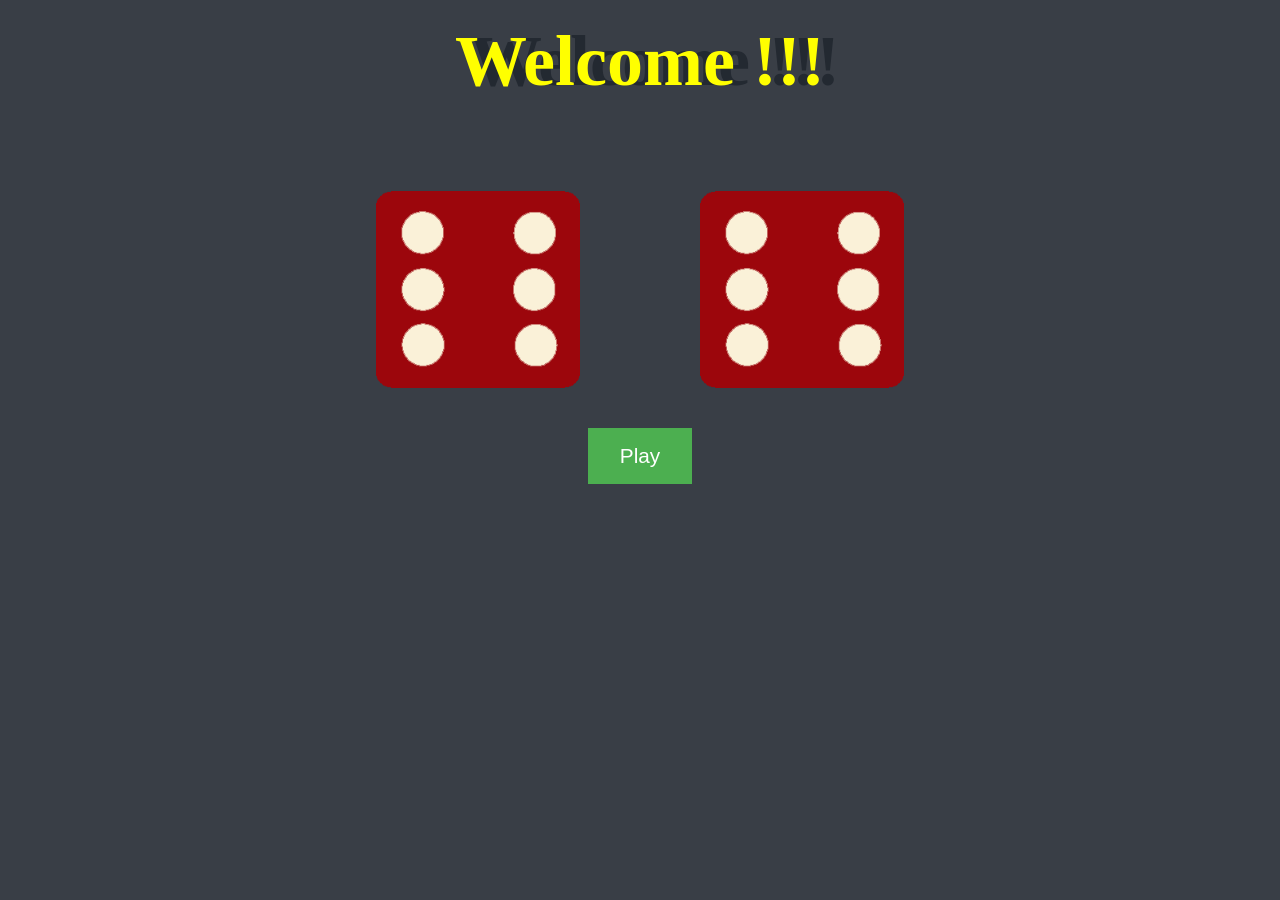
<file: index.html>
<!DOCTYPE html>
<html lang="en" dir="ltr">

<head>
  <meta charset="utf-8">
  <title>Dicee</title>
  <link rel="stylesheet" href="styles.css">
  <link href="https://fonts.googleapis.com/css?family=Indie+Flower|Lobster" rel="stylesheet">
</head>

<body>

  <div class="container">
    <h1 class="mainHeading bigHeading">Welcome !!! </h1>

    <div class="dice">

      <p class="player1">Player 1</p>
      <img class="img1" src="images/dice6.png">
    </div>

    <div class="dice" >

      <p class="player2" >Player 2</p>
      <img class="img2" src="images/dice6.png">
    </div>
    
  </div>

  <div class="playButtonDiv">
    <button class="playButton dodo" type="button" name="Play">Play</button>
  </div>
    <script src="index.js" type="text/javascript"> </script>
</body>
</html>
</file>
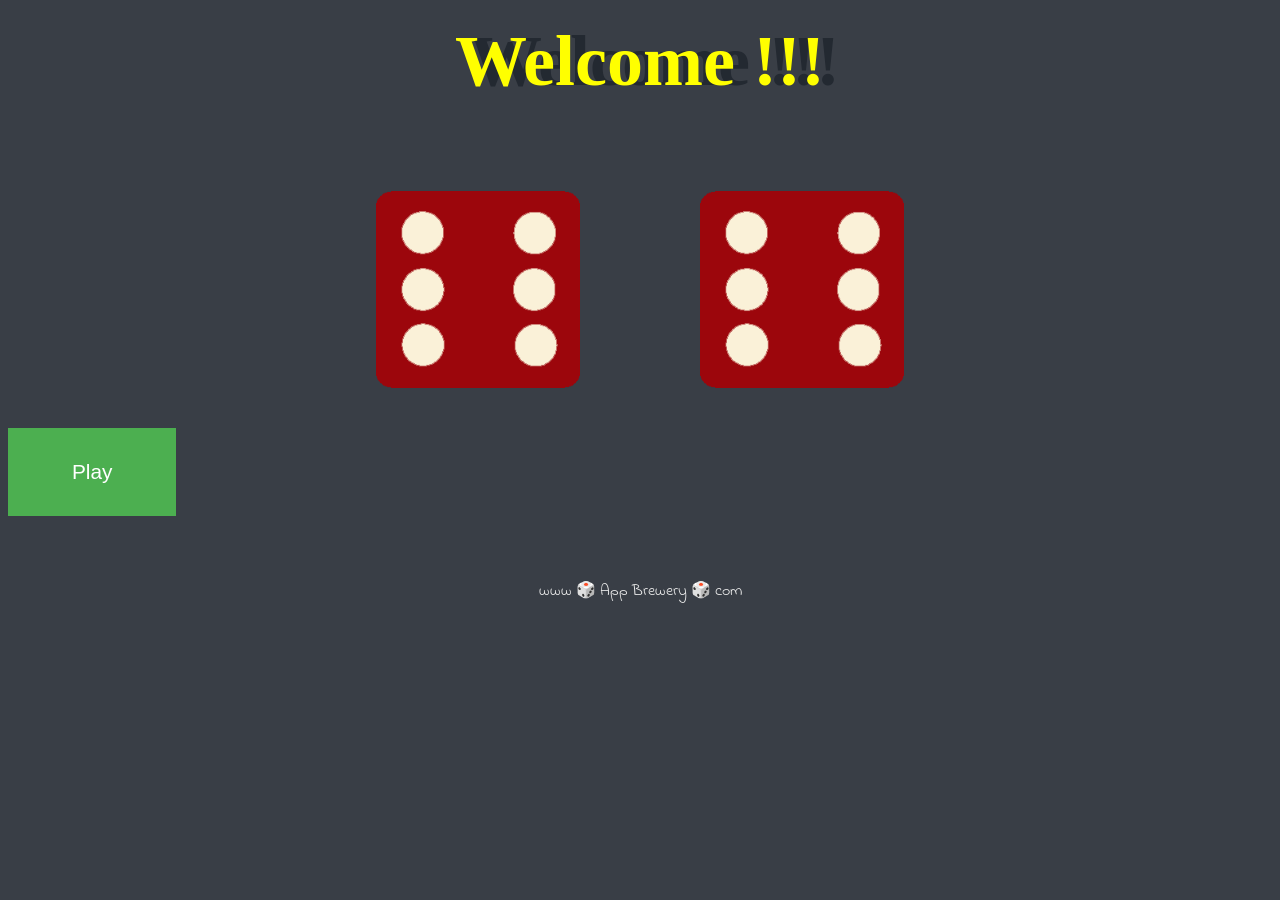
<file: dicee.html>
<!DOCTYPE html>
<html lang="en" dir="ltr">

<head>
  <meta charset="utf-8">
  <title>Dicee</title>
  <link rel="stylesheet" href="styles.css">
  <link href="https://fonts.googleapis.com/css?family=Indie+Flower|Lobster" rel="stylesheet">

</head>

<body>

  <div class="container">
    <h1 class="mainHeading bigHeading">Welcome !!! </h1>

    <div class="dice">
<!-- Test-trying to get the names through an input field. 
<input class="textFieldP1" type="text" name="" value="">
<button class="testButton" type="button" name="button" onclick="getP1">Enter P1 Name</button>
<br>
<input class="textFieldP2" type="text" name="" value="">
<button class="testButton" type="button" name="button" onclick="getP2">Enter P2 Name</button>
<h4 class="testName"> Hello</h4>
<hr> -->

      <p class="player1">Player 1</p>
      <img class="img1" src="images/dice6.png">
    </div>


    <div class="dice">

      <p class="player2">Player 2</p>
      <img class="img2" src="images/dice6.png">
    </div>

  </div>

  <div class="playButton">
    <button class="playButton" type="button" name="Play" onclick="play();">Play</button>
  </div>

  <script src="index.js" type="text/javascript"> </script>

</body>

<footer>
  www 🎲 App Brewery 🎲 com
</footer>

</html>
</file>
<file: styles.css>
.container {
  width: 70%;
  margin: auto;
  text-align: center;
}

.dice {
  text-align: center;
  display: inline-block;
  margin: 2rem;

}

body {
  background-color: #393E46;
}

h1 {
  margin: 20px;
  font-family: 'Georgia', cursive;
  text-shadow: 15px 0 #232931;
  font-size: 4.5rem;
  color: Yellow;
}

h4 {
  color: pink;
  font-size: 2rem;
}

p {
  font-size: 2rem;
  color: #4ECCA3;
  font-family: 'Indie Flower', cursive;
}

img {
  width: 80%;
}

footer {
  margin-top: 5%;
  color: #EEEEEE;
  text-align: center;
  font-family: 'Indie Flower', cursive;

}

.playButtonDiv {
  text-align: center;
  align-self: center;
}

.playButton {
  text-align: center;
  align-self: center;
  padding: 1rem 2rem;
  background-color: #4CAF50; /* Green */
  border:2rem;
  color: white;
  text-decoration: none;
  display: inline-block;
  font-size: 1.3rem;
}
</file>
